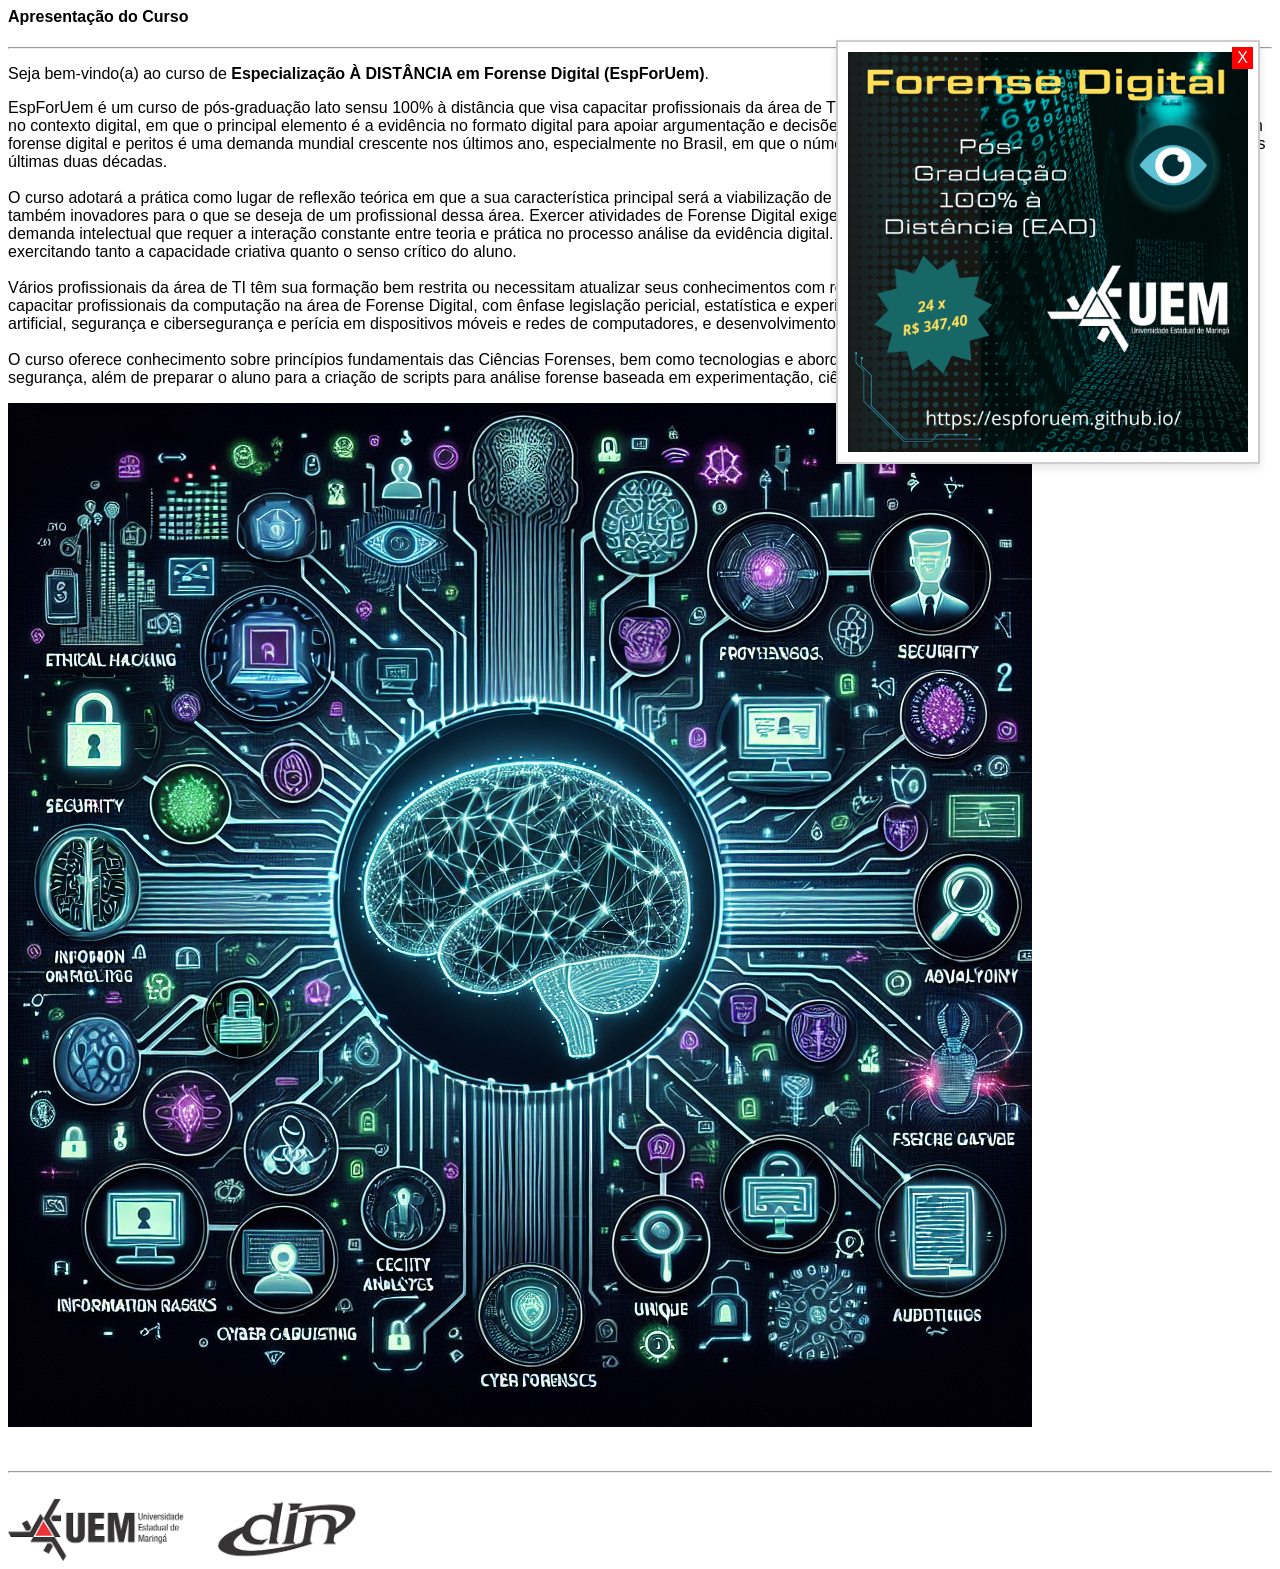
<file: inicio.html>
<head>
    <meta charset="UTF-8">
    <meta name="viewport" content="width=device-width, initial-scale=1.0">
    <title>Image Popup Example</title>
    <style>
        body {
            font-family: Arial, sans-serif;
        }

        /* Styling for the popup image */
        #popupImage {
            position: fixed;
            top: 40px;
            right: 20px;
            width: 400px; /* You can adjust the size */
            height: auto;
            border: 2px solid #ccc;
            padding: 10px;
            background-color: white;
            box-shadow: 0 4px 8px rgba(0, 0, 0, 0.1);
            z-index: 1000; /* Ensures the popup is above other content */
        }

        #popupImage img {
            max-width: 100%;
            height: auto;
        }

        /* Close button for the popup */
        #closePopup {
            position: absolute;
            top: 5px;
            right: 5px;
            cursor: pointer;
            font-size: 16px;
            background-color: red;
            color: white;
            border: none;
            padding: 2px 5px;
        }
    </style>
    <script>
        window.onload = function() {
            // Show the popup image when the page loads
            document.getElementById("popupImage").style.display = "block";
        };

        function closePopup() {
            // Hide the popup image when close button is clicked
            document.getElementById("popupImage").style.display = "none";
        }
    </script>
    
      

</head>


  <body>

    <!-- Popup image container -->
    <div id="popupImage" style="display: none;">
        <button id="closePopup" onclick="closePopup()">X</button>
        <a href="https://espforuem.github.io/index.html?p=inscricoes" ><img src="./fotos/espforuem-divulgação.png" ></a>
    </div>

    
   

<div class="d-flex justify-content-center">
    <!-- text-justify, text-center, text-begin (a direita), text-end (a esquerda) -->
    <div class="text-justify col-md-12">

        <h4 class="page_title">
        <i class="fa fa-mobile-screen-button mx-1"></i>Apresentação do Curso
        </h4>

        <hr/>

		<p>Seja bem-vindo(a) ao curso de <b>Especialização À DISTÂNCIA em Forense Digital (EspForUem)</b>.</p>

        <p class="text-justify">
		
		EspForUem é um curso de pós-graduação lato sensu 100% à distância que visa capacitar profissionais da área de TI a atender as necessidades e os desafios da área forense no contexto digital, em que o principal elemento é a evidência no formato digital para apoiar argumentação e decisões de processos criminais. A capacitação de profissionais em forense digital e peritos é uma demanda mundial crescente nos últimos ano, especialmente no Brasil, em que o número de crimes digitais tem aumentado exponencialmente nas últimas duas décadas.
		<br><br>
		O curso adotará a prática como lugar de reflexão teórica em que a sua característica principal será a viabilização de conceitos já consolidados na literatura e prática, mas também inovadores para o que se deseja de um profissional dessa área. Exercer atividades de Forense Digital exige esforço e conhecimento teórico e prático, além de ser uma demanda intelectual que requer a interação constante entre teoria e prática no processo análise da evidência digital. As aulas alternarão reflexões teóricas com práticas, exercitando tanto a capacidade criativa quanto o senso crítico do aluno.
		<br><br>
		Vários profissionais da área de TI têm sua formação bem restrita ou necessitam atualizar seus conhecimentos com relação à Forense Digital. Este curso tem por objetivo capacitar profissionais da computação na área de Forense Digital, com ênfase legislação pericial, estatística e experimentação, ciência de dados, programação e inteligência artificial, segurança e cibersegurança e perícia em dispositivos móveis e redes de computadores, e desenvolvimento de software para perícia forense.
		<br><br>
		O curso oferece conhecimento sobre princípios fundamentais das Ciências Forenses, bem como tecnologias e abordagens para a perícia de dispositivos móveis, de redes e segurança, além de preparar o aluno para a criação de scripts para análise forense baseada em experimentação, ciência de dados, estatística e inteligência artificial.
		</p>
        
		<div class="text-center">
            <img src="assets/images/ia-forense.png" class="decorative_image" alt=""> 
            <br />    
            <br />          
        </div>
        <!--<div class="text-justify">
        Para uma empresa melhorar sua competitividade no mercado e reduzir custos é necessário o controle eficiente das informações que circulam entre funcionários e clientes e com outras empresas. Sistemas de informação bem projetados e elaborados por profissionais capacitados nas tecnologias para Web podem ser o diferencial no mercado global de concorrência crescente e com clientela cada vez mais exigente.
        </div>-->

        <br />
        <hr>
        <div class="col-md-12 text-center">
            <br />
            <img src="assets/images/uem_din.png" alt="A UEM e o DIN" title="A UEM e o DIN" style="max-width: 350px;">
        </div>
    </div>
</div>
    
    
  </body>
</file>
